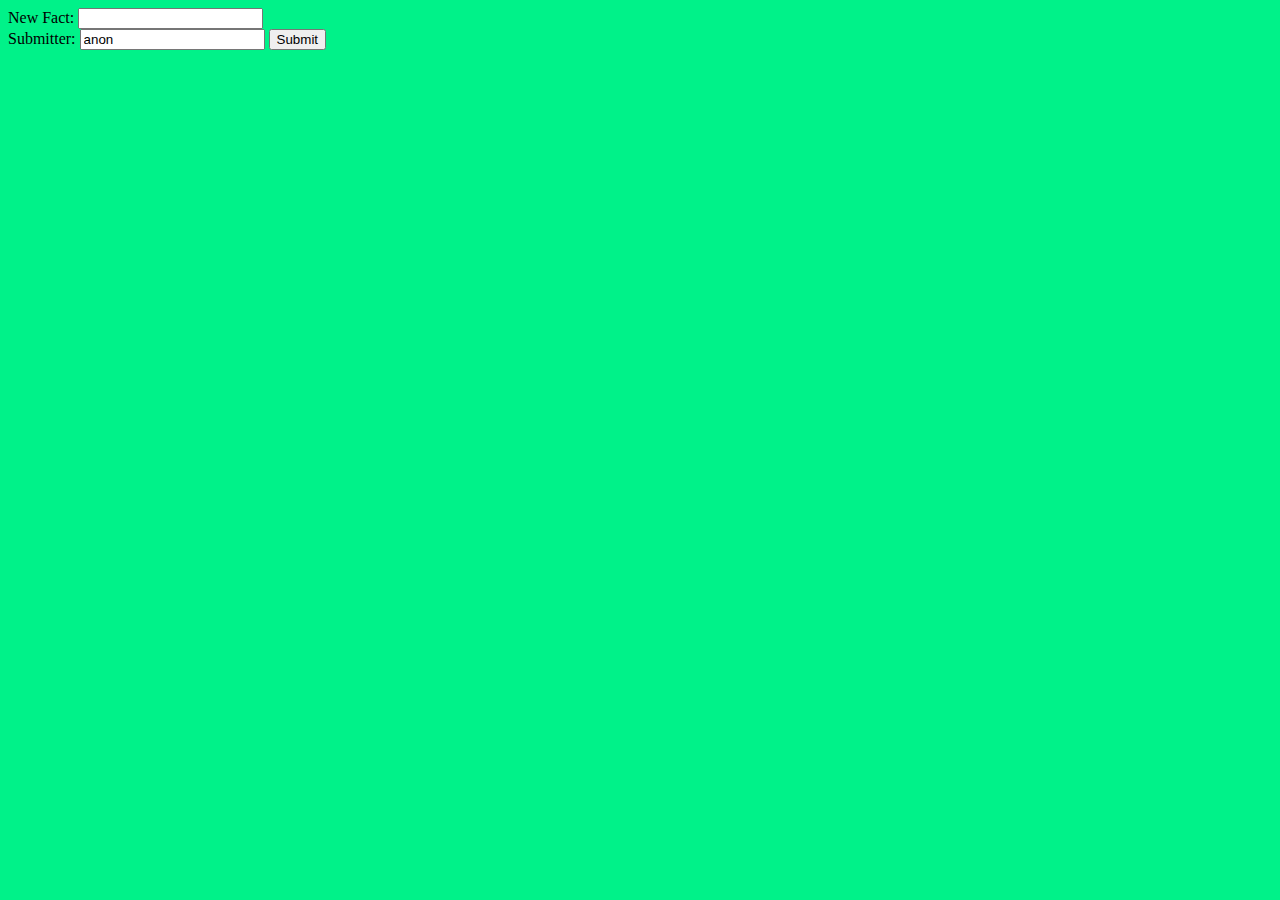
<file: petfax/templates/newFactForm.html>
<!DOCTYPE html>
<html lang="en">
<head>
  <meta charset="UTF-8">
  <meta http-equiv="X-UA-Compatible" content="IE=edge">
  <meta name="viewport" content="width=device-width, initial-scale=1.0">
  <link rel="stylesheet" href="../static/style.css">
  <title>New Fact</title>
</head>
<body>
  <!--THANK YOU TO DAVID LANDUP FOR SHOWING ME HOW TO ENCODE THE FORM FOR FLASK-->
  <!--
    https://stackabuse.com/how-to-get-and-parse-http-post-body-in-flask-json-and-form-data/
  -->
  <form action="/facts" enctype="multipart/form-data" method="post">
    <label for="fact">New Fact:</label>
    <input type="text" id="fact" name="fact" /><br>
    <label for="submitter">Submitter:</label>
    <input type="text" id="submitter" name="submitter" value="anon" />
    <input type="submit" />
  </form>
</body>
</html>
</file>
<file: petfax/static/style.css>
body {
  background: #00f289;
}
</file>
